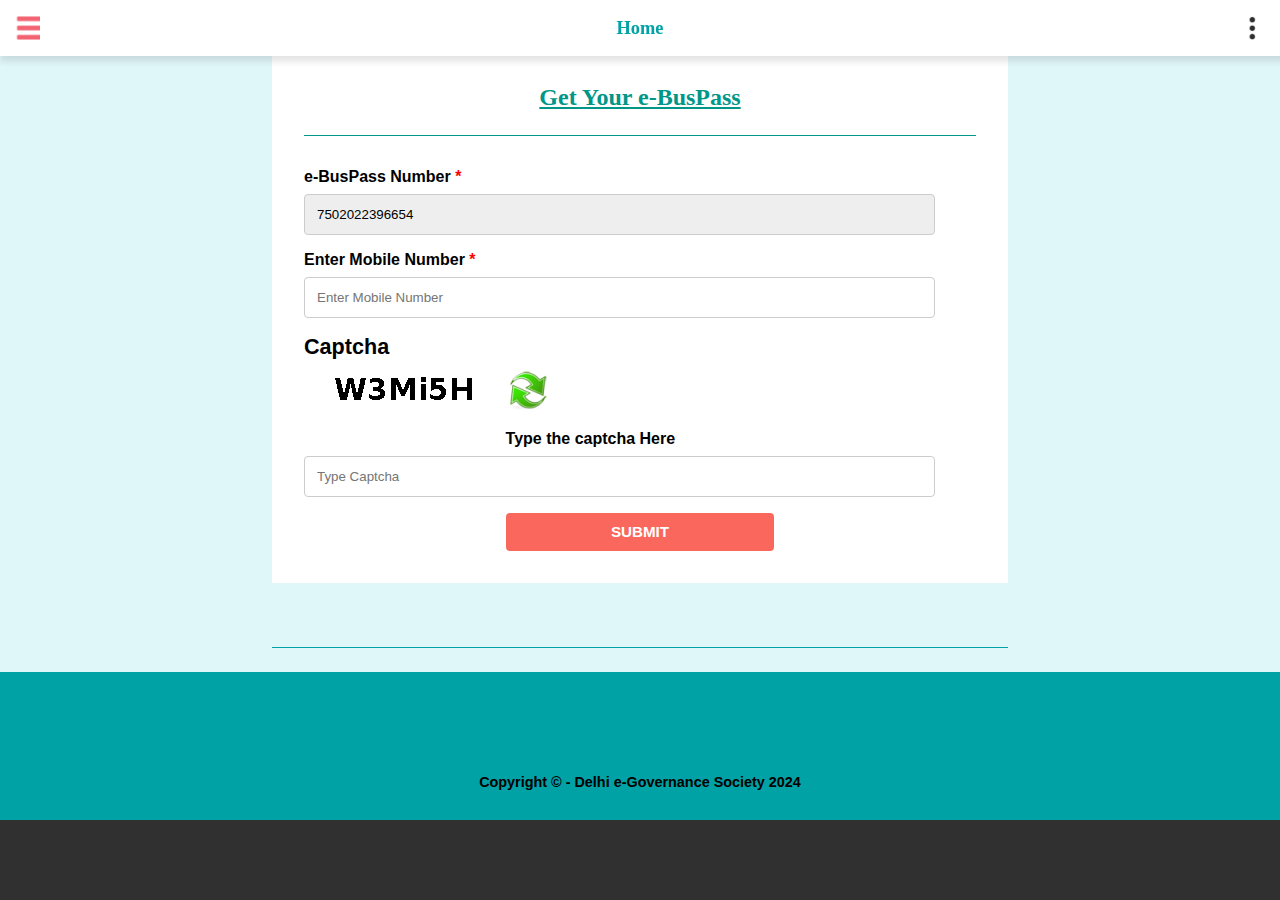
<file: index.html>
<!DOCTYPE html>
<html lang="en">
<head>
    <meta charset="UTF-8">
    <meta name="viewport" content="width=device-width, initial-scale=1.0">
    <title>Get Your e-BusPass</title>
    <link rel="stylesheet" href="form1.css">
    <script src="form1.js"></script>
    
</head >
<body style="background-color: #303030">
    <div class="body2">
    <header class="header">
        <button class="icon icon-redthreeblanks"></button>
        <h1>Home</h1>
        <button class="icon icon-blackthreedots"></button>
    </header>
    <main class="container" >
        <h2 class="form-title">Get Your e-BusPass</h2>
        <form action="#" method="POST">
            <div class="form-group">
                <label><b>e-BusPass Number</b><font color="red">&nbsp;*</font></label>
                  <input type="text" placeholder="Enter Your e-BusPass Number" class="form-control  pass-number" id="passno" name="passno" value = "7502022396654" readonly="readonly">
            </div>
            <div class="form-group">
                <label for="mobile-number"><b>Enter Mobile Number</b><font color="red">&nbsp;*</font></label>
                <input type="text" id="mobile-number" name="mobile-number" placeholder="Enter Mobile Number" required>
            </div>
            
             
            <div class="form-group responsive-captcha">
                
                <div class="captcha">Captcha</div>
                    <img id="captchaImage"src="captcha1.png" alt="Captcha">
                    <img src="refresh.png" alt="Refresh" class="refresh-btn" id="refresh-btn" style="margin: 0px 0px 0px 0">   
                
            </div>
            
            <div class="form-group" style="margin-top: 0rem;">
                <label for="captcha" class="marginLeft">Type the captcha Here</label>
                <input type="text" id="captcha" name="captcha" placeholder="Type Captcha" required>
            </div>
            <div class="submit-btn-space">
            <button type="submit" class="submit-btn">SUBMIT</button>
            </div>
        </form>
    </main>
    
    <div class="bottom-border">
    </div>
    <footer class="footer">
        <p>Copyright © - Delhi e-Governance Society 2024 </p>
    </footer>
    </div>
</body>
</html>
</file>
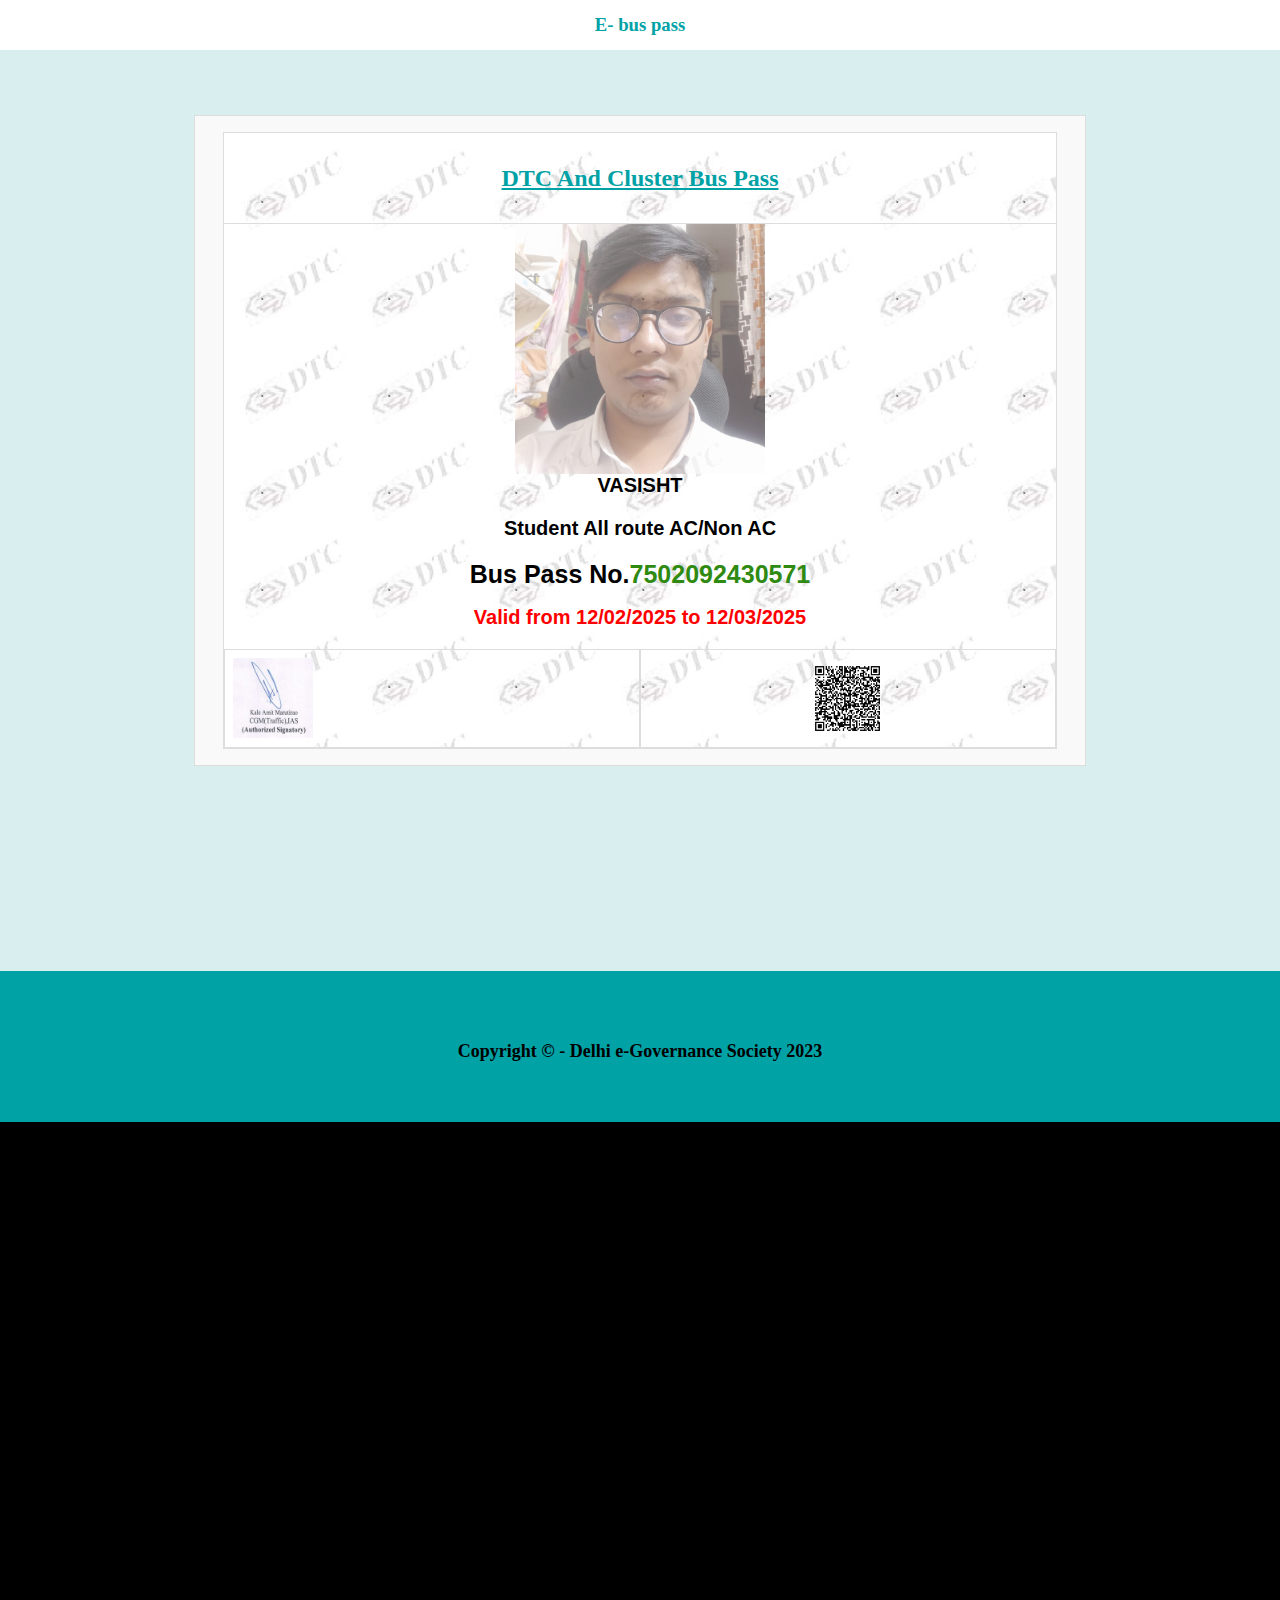
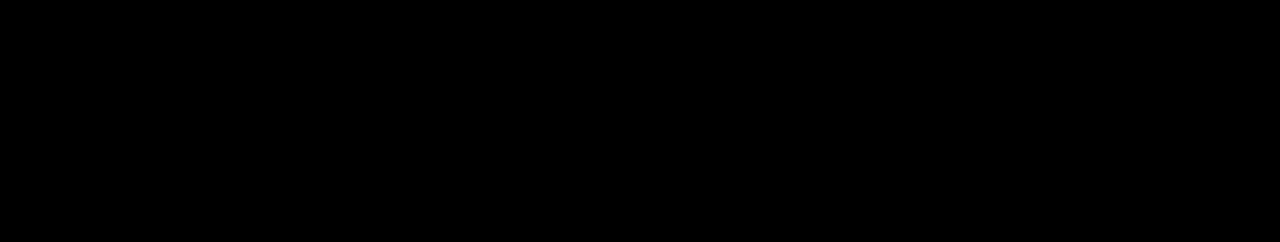
<file: pass.html>
<!DOCTYPE html>
<html lang="en">

<head>
    <meta charset="UTF-8">
    <meta http-equiv="X-UA-Compatible" content="IE=edge">
    <meta name="viewport" content="width=device-width, initial-scale=1.0">
    <link rel="stylesheet" href="idea.css">
    <title>Home | Bus Pass</title>
</head>

<body>
    <section class="width">
        <header>
            <h3 class="color">E- bus pass</h3>
        </header>
    </section>

    <div class="backdiv">

        <div class="div ">
            <div class="headingcont"><u class="heding">DTC And Cluster Bus Pass</u></div>

            <div class="imegcont"><img src="IMG-20240122-WA0015.jpg" alt="" class="imeg"></div>
            <div class="Namecont fonts"><b class="fonts">VASISHT</b></div>
            <div class="type"><b class="fonts">Student All route AC/Non AC</b></div>
            <div class="flex infocont">
                <div class="busnoIdCont">
                    <div class="fonts"><b class="busno fonts">Bus Pass No. </b></div>
                    <div class="blink fonts"><b id="blin" class="tras fonts">7502092430571</b></div>
                </div> 

                <div>
                    <div class="deadlinecont flex "><b class="deadline fonts">Valid from 12/02/2025 to 12/03/2025</b></div>

                    <div class="flex contqrsign">
                        <div class="signcont border"><img src="sign.png" alt="" class="signimg"></div>
                        <div class="flex qrcont border"><img src="Untitled 1.png" alt="" class="qrimg"></div>
                    </div>
                </div>
            </div>
        </div>
    </div>
            <div class="footcont">
                <footer class="footer">
                    <b>Copyright © - Delhi e-Governance Society <b class="fontwaght900">2023</b></b>

                </footer>
            </div>
<div class="kalu"></div>

</body>

</html>
</file>
<file: form1.css>
html, body {
    margin: 0;
    padding: 0;
    /* Ensures there is no space around the edges of the page */
}
.body2 {
    font-family: 'Roboto', sans-serif;
    background-color: #e0f7fa;
    margin: 0;
    padding: 0;
    box-sizing: border-box;
    
}
.header {
    
    font-family: 'Times New Roman', Times, serif;
    background-color: white;
    padding: 1rem;
    display: flex;
    align-items: center;
    justify-content: space-between;
    box-shadow: 0 6px 6px rgba(0,0,0,0.1);
    position: fixed; /* Change the position to fixed */
    top: 0; /* Align the header at the top of the viewport */
    left: 0; /* Align the header to the left of the viewport */
    width: 100%; /* Ensure the header spans the full width of the viewport */
    z-index: 1000; /* Ensure the header stays on top of other content */

}
.header h1 {
    margin: 0;
    font-size: 1.15rem;
    color: #01a2a6;
}
.nav-buttons {
    display: flex;
    align-items: center;
}
.nav-buttons button {
    background: none;
    border: none;
    font-size: 1.5rem;
    cursor: pointer;
    margin-left: 1rem;
}
.icon {
    display: inline-block;
    width: 24px;
    height: 24px;
    background-size: cover;
    border: none;
}

.icon-redthreeblanks {
    background-image: url(redthreeblanks.png);
}

.icon-blackthreedots {
    background-image: url(blackthreedots.png);
    margin-right: 2rem;
}
.container {
    max-width: 42rem;
    margin: 2rem auto;
    padding: 2rem;
    margin-bottom: 0;
    background-color: white;
}
.form-title {
    color: #009688;
    font-size: 1.5rem;
    text-align: center;
    margin-bottom: 2rem;
    padding-bottom: 1.5rem;
    text-decoration:underline;
    font-family: 'Times New Roman', Times, serif;
    border-bottom: 1px solid #009688;

}
.form-group {
    margin-bottom: 1rem;
}
.form-group label {
    display: block;
    margin-bottom: 0.5rem;
    font-weight: 700;
}
.form-group input {
    width: 90%;
    padding: 0.75rem;
    border: 1px solid #ccc;
    border-radius: 0.25rem;
}
.pass-number {
    background-color: #eeeeee;
}
.captcha {
    display: flex;
    align-items: center;
    font-weight: 700;
    font-size: 1.35rem;
}
.marginLeft {
    margin-left: 30%;
}
.captcha img {
    margin-left: 1rem;
}
.submit-btn {
    width: 90%;
    max-width: 40%;
    padding: 0.65rem;
    background-color: #fa675c;
    color: white;
    border: none;
    border-radius: 0.25rem;
    font-size: 0.95rem;
    font-weight: 600;
    cursor: pointer;
    text-align: center;
    margin-left: 30%;
}
.submit-btn:hover {
    background-color: #fa675c;
}
.bottom-border {

    border-bottom: 1.5px solid  #01a2a6;
    max-width: 42rem;
    margin: 2rem auto;
    margin-top: 0;
    padding-top: 0;
    padding: 2rem;
    margin-bottom: 3rem;
    
}

.footer {
    text-align: center;
    background-color: #01a2a6;
    margin-top: -1.5rem;
    padding: 1rem;
    padding-top: 5.5rem;
    color: #000;
    font-size: 0.9rem;
    font-weight: 600;
}

@media(max-width: 42rem) {
    .container {
        background-color: transparent;
        border:none;
        margin-top: 0;
        padding-left: 3rem;
        padding-right: 3rem;
    }
    .bottom-border {
       border-bottom: 1px solid  #01a2a6;
       margin-left: 3rem;
       margin-right: 3rem;
       margin-top: 0;
       padding-top: 0;
    }
    .marginLeft {
        margin-left: 0;
    }
    .submit-btn {
        max-width: 90%;
        margin-left:5%
    }
}
</file>
<file: idea.css>
.div{
    background-image: url(shubam.png);
    
   border: 1px solid #ddd;
 
    margin-top: 70px;
    margin-left: 12px;
    margin-right: 12px;
      background-size: 127px 97px;


   
}


.fonts{
font-family: sans-serif;
}



.backdiv{
   background-color: transparent;
}

.kalu{
    display: none;
}

@media screen and (min-width: 617px) {
    body{
        display: flex;
        flex-direction: column;
        align-items: center;
    }
   
   .backdiv{
    padding: 1em;
    background: #F9F9F9;
    margin-top: 35;
    border: 1px solid #DDD;
    margin-top: 3;
    padding: 1em;
    background: #F9F9F9;
    
    margin:9vw auto;
    min-width: 67vw;
    
    margin-left: 9;


}
.footer{
    min-width:100%;
}
 
.footcont{
width:100%
    }

.div{
    margin-top: 0;
}
.kalu{
    background-color: black;
    width: 100%;
    height:80vh;
    display: block;
}


}

*{
    margin: 0;
    padding: 0;
}
body{
    background-color:  #d9eeef;
    font-family: "Merriweather", "Times New Roman", Times, serif;
}

header{
    position: fixed;
    height: 50px;
    width: 100%;
    display: flex;
    justify-content: center;
    align-items: center;
    top: 0;
    right: 0;
    background-color: white;
    color: #01a2a6;
    z-index: 100;

}

.flex{
    display: flex;
}

.heding{
    font-size: 24px;
    line-height: 1.5;
    text-align: center;
    
    font-weight: bold;
    color: #01a2a6;
}

.headingcont{
    display: flex;
    justify-content: center;
    align-items: center;
    height: 10vh;
    border-bottom: 1px solid #ddd;
}

.imegcont{
    height: 250px;
    width: 250px;


    display: flex;
    align-items: center;
    justify-content: center;
    overflow: hidden;
    margin: auto;

}

.imeg{
    width: 100%;
    opacity: 65%;
   
}

.Namecont{
    display: flex;
    justify-content: center;
    align-items: center;
    font-weight: bolder;
    font-size: 20px;
    
}

.type{
    font-size: 20px;
    display: flex;
    justify-content: center;
    align-items: center;
    font-weight: bolder;
text-align: center;
    
}

b{
    margin-bottom: 20px;
}

.blink{
    text-transform: translate(-50,-50);
}


.tras{
    animation:blink 2.5s linear infinite;
    color: #2f8a12;
    font-size: 25px;
    font-weight: bolder;
}
/*
@keyframes blink{
    0%{opacity: 0;}
    25%{opacity: .2;}
    50%{opacity: .5;}
    75%{opacity: 7;}
    100%{opacity: 1;}
   

}
*/
@keyframes blink {
    0% { opacity: 0; visibility: hidden; }
    10% { opacity: 0.2; visibility: visible; }
    20% { opacity: 0.5; }
    30% { opacity: 0.7; }
    40% { opacity: 0.9; }
    50% { opacity: 1; }
    60% { opacity: 0.9; }
    70% { opacity: 0.7; }
    80% { opacity: 0.5; }
    90% { opacity: 0.2; visibility: visible; }
    100% { opacity: 0; visibility: hidden; }
  }
  
.busno{
    font-size: 25px;
    font-weight: bolder;

}

.infocont{
    justify-content: center ;
    flex-direction: column;
}

.deadline{
    font-size: 20px;
    color: red;
    text-align: center;

}

.deadlinecont{
 display: flex;
 justify-content: center;
 align-items: center;
 margin-top: 17px;


}
.contqrsign{
    width: 100%;
}


.signcont{
    display: flex;
   
   
    width: 50%;
    height: 97px;
}

.signimg{
    width: 80px;
    height: 80px;
    padding: 8px;
}

.qrcont{
    display: flex;
    justify-content: center;
    
    width: 50%;
    align-items: center;
}
.qrimg{
    padding: 8px;
    width: 65px;
    height: 65px;
    

}

.footer{
    background-color: #01a2a6;
    padding-top: 70px;
    padding-bottom: 40px;
    display: flex;
    justify-content: center;
    font-size: 2vh;

}

.footcont{
    margin-top: 10vh;
}

.fontwaght900{
    font-weight: 900;
}

.border{
    border: 1px solid #ddd;
}

.busnoIdCont{
    display: flex;
    flex-wrap: wrap;
    justify-content:center ;
    padding: 0 15px;
}
</file>
